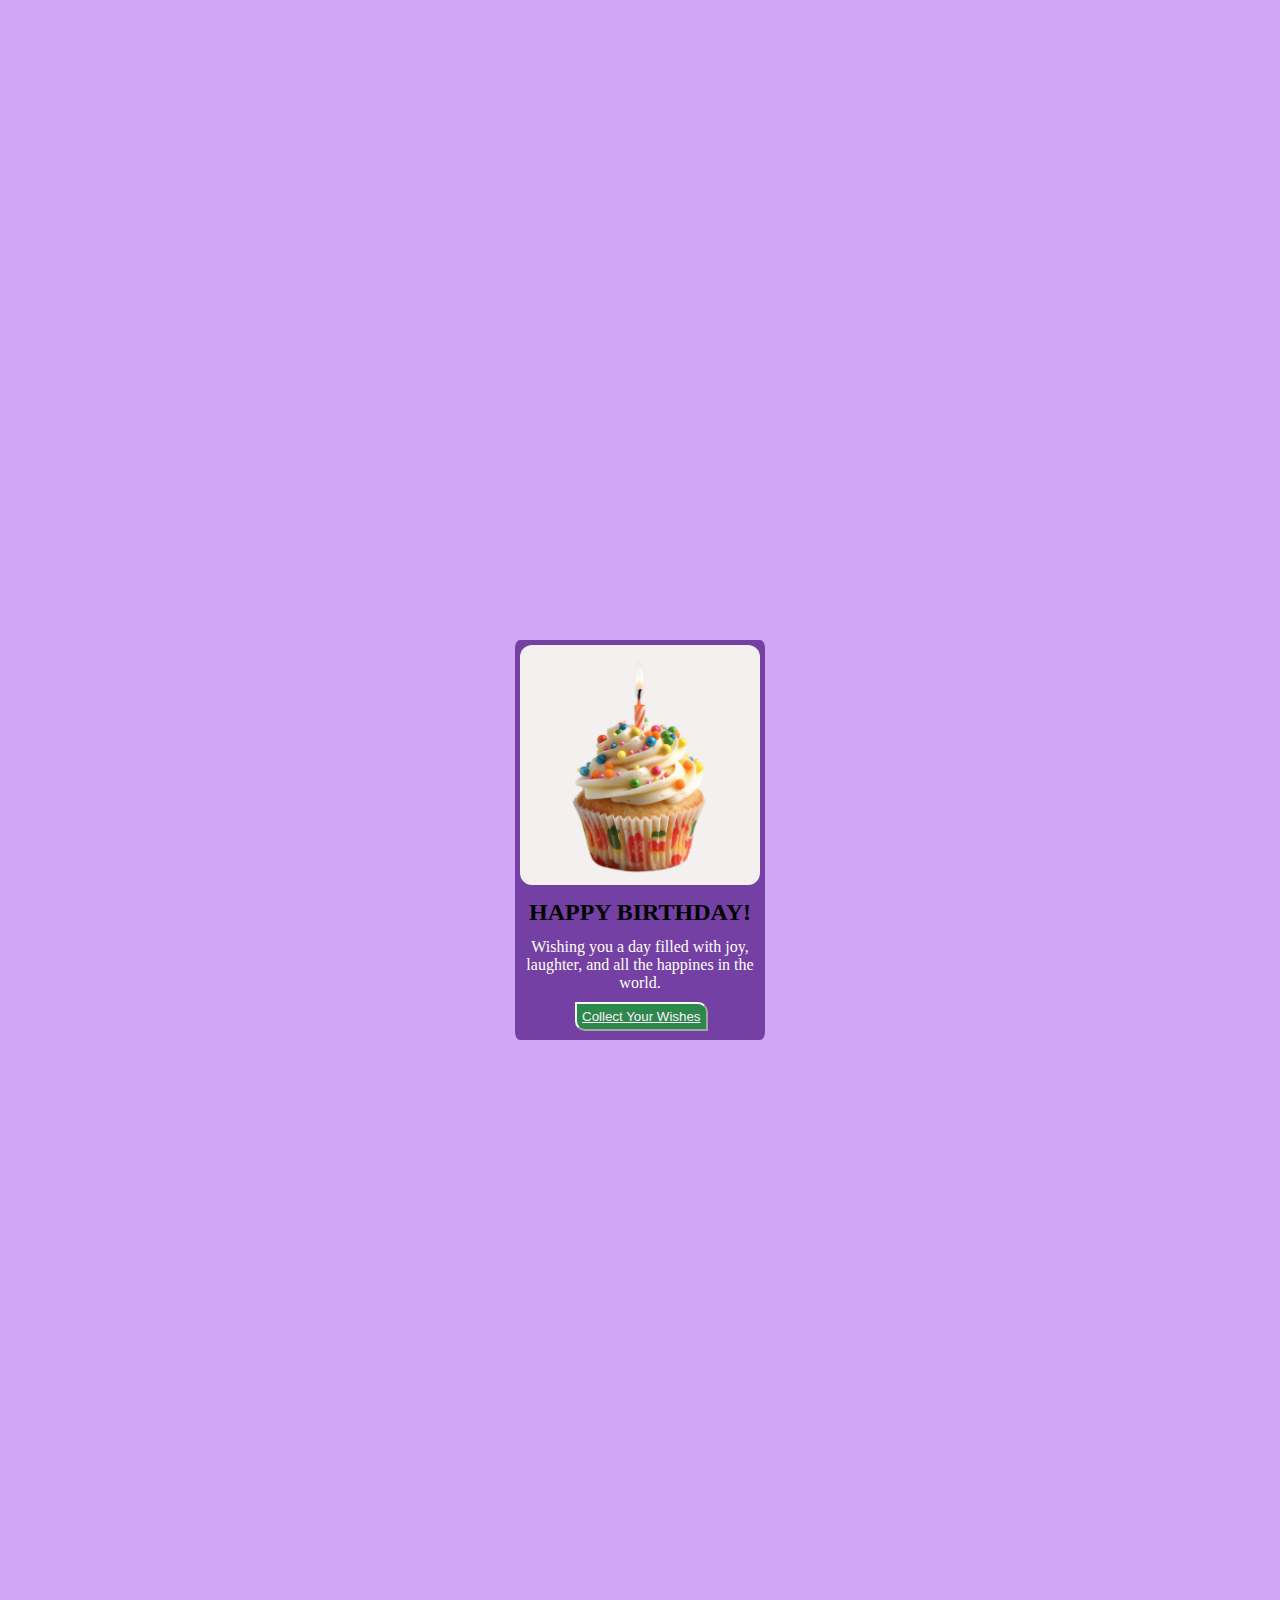
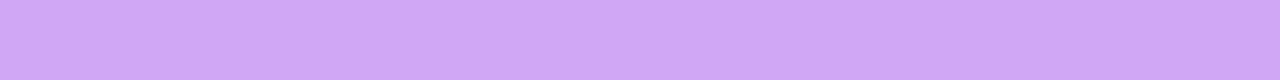
<file: Birthday_ card/index.html>
<!DOCTYPE html>
<html lang="en">
<head>
    <meta charset="UTF-8">
    <meta name="viewport" content="width=device-width, initial-scale=1.0">
    <title>Birthday Card</title>
    <link rel="stylesheet" href="style.css">
</head>
<body>
    <div class="main">
            <img src="birthday_2.webp" alt="Cake" height="200px">
        <div class="text">
            <h2>HAPPY BIRTHDAY!</h2>
            <p>Wishing you a day filled with joy, laughter, and all the happines in the world.</p>
        </div>
        <button class="btn"> <a href="#" >Collect Your Wishes</a></button>
    </div>
</body>
</html>
</file>
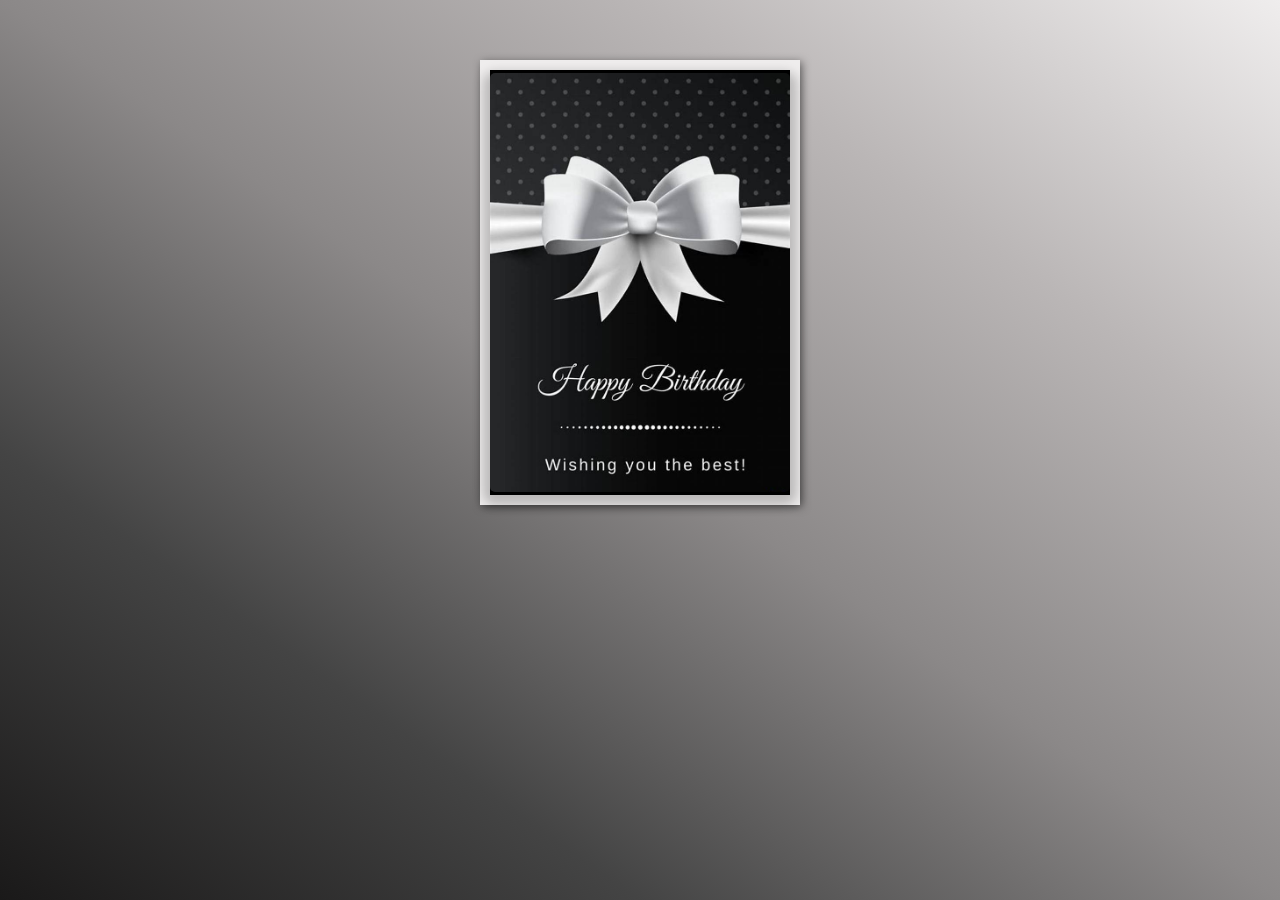
<file: Birthday_card2/index.html>
<!DOCTYPE html>
<html lang="en">
<head>
    <meta charset="UTF-8">
    <meta name="viewport" content="width=device-width, initial-scale=1.0">
    <title>Birthday Card</title>
    <link rel="stylesheet" href="style.css">
</head>
<body>
    <div class="card">
        <div class="back"></div>
        <div class="front">
            <div class="image-set">
                <img width="100%" src="CardFront.png" alt="birthday-img">
            </div>
        </div>
        <div class="text-container">
            <p id="main">HaPpY bIrThDaY</p>
            <p class="content">I hope your special day will bring you lots of happiness, love and fun. You deserve them a lot. Enjoy!</p>
            <p class="content">Hope your day goes great!</p>
            <p id="sender">From:- Pratiksha :) </p>
        </div>
        
    </div>
    
</body>
</html>
</file>
<file: Birthday_ card/style.css>
*{
   margin: 0;
   padding: 0;
   /* box-sizing: 0;  */
}
body{
    background-color: rgb(207, 167, 245);
}
.main{
    height:400px;
    width:250px;
    background-color: rgb(116, 64, 164);
    border-radius: 2%;
    margin: 50% auto;

}
img{
    height: 15em;
    background-color: rgb(244, 240, 240);
    border-radius: 5%;
    margin: 2%;
}
.text{
    text-align: center;
    margin: 2%;
}
p{
    color: white;
    margin-top: 5%;
    
}
.btn{
    border-radius:0px 10px;
    background-color: rgb(45, 136, 75);
    /* color: rgb(237, 233, 241); */
    border-color: rgb(245, 249, 245);
    padding:5px;
    margin-left: 60px;
    margin-top: 5px;
    font-weight: 500;
}
a:hover{
    color: yellowgreen;
}
a:link{
    color: rgb(253, 241, 253);
}
a:active{
    color: green;
 }
a:visited{
    color: rgb(23, 19, 19);
}
</file>
<file: Birthday_card2/style.css>
body{
    background-image: linear-gradient(to right top, #1a1919,#444444, #8b8888,#bab6b6, #efeded);
    height: 100%;
    width: 100%;
    margin:0;
    background-repeat: no-repeat;
    background-attachment: fixed;
}

.card{
    position: relative;
    width: 300px;
    height:425px;
    border: 10px solid ;
    margin: 60px auto 0 auto;
    box-shadow: inset 10px 0px 15px 0px rgba(0,0,0,0.1);
    background-image: linear-gradient(to bottom, rgba(255,255,255), rgba(255,255,255,0.5)), url("https://images.unsplash.com/photo-1527481138388-31827a7c94d5?ixlib=rb-1.2.1&ixid=eyJhcHBfaWQiOjEyMDd9&auto=format&fit=crop&w=500&q=60");
    background-position: center;
    background-repeat: no-repeat;
    background-size: cover;
    background-color: #e6f0e6;
}

.card .text-container{
    width: 80%;
    height: 80%;
    margin: auto;
}

.card .text-container #main{
    font-family: 'Nobile', sans-serif;
    font-size: 1.5em;
    font-style: bold;
    margin: 60px auto 60px auto;
    color:red;
}

.card p{
    font-size:1.1em ;
    line-height: 1.4;
    font-family: "Nobile";
    /* color:#331717;*/
    font-style: bold; 
    text-align: center;
    margin: 30px auto 0px auto;
}
.card .content{
    color:#331717;
    font-style: italic; 
}
.card #sender{
    color:blue;
}

.card .front{
    position:absolute;
    width: 100%;
    height:100%;
    margin: -10px 0px 0px -10px;
    border: 10px solid #efeded;
    backface-visibility: hidden;
	background-color: black;
    background-size: contain;
    transform-style: preserve-3d;
    transform-origin: 0% 50%;
    transform: perspective(800px) rotateY(0deg);
    transition: all 0.8s ease-in-out;
}
.card:hover .front{
    transform: perspective(800px) rotateY(-170deg);
    background-color: #41718d;
}
.card:hover .back{
    transform: perspective(800px) rotateY(-170deg);
    box-shadow: 7px 0px 5px 0px rgba(0, 0, 0, 0.3), inset 2px 0px 15px 0px rgba(0, 0, 0, 0.1);
    background-color: #d2dcd2;   
}
.card .back {
    position: absolute;
    width: 100%;
    height: 100%;
    border: 10px solid black;
    margin: -10px 0px 0px -10px;
    backface-visibility: visible;
    filter: drop-shadow(2px 2px 4px rgba(0, 0, 0, .5));
    transform-style: preserve-3d ;
    transform-origin:0% 50% ;
    transition: perspective(800px) rotateY(0deg);
    transition: all 0.8s ease-in-out;
    background-color: #e6f0e6;
	box-shadow: 0px 0px 0px 0px rgba(0, 0, 0, 0.1);
}
.image-set{
    position: relative;
    z-index: 1;
    margin-top: 2.5px;
  
}
.image-set img{
    box-shadow: 0px 6px 11px 7px rgba(0, 0, 0, 0.22);
    border-radius: 5px;
}
</file>
